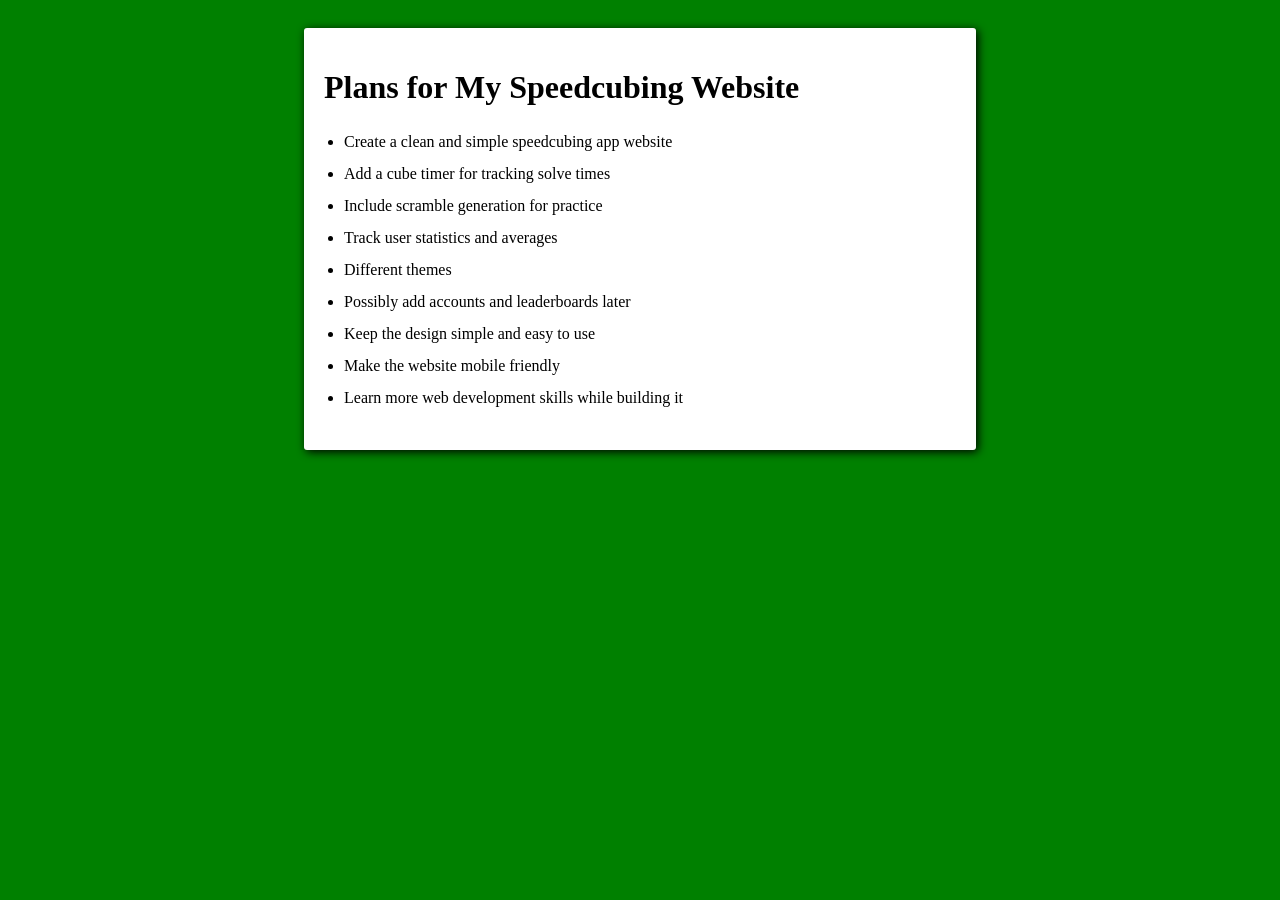
<file: index.html>
<!DOCTYPE html>
<html lang="en">

<head>
    <meta charset="UTF-8">
    <meta name="viewport" content="width=device-width, initial-scale=1.0">
    <title>Blog</title>
</head>

<style>
    body {
        background-color: green;
        display: flex;
        align-items: center;
        justify-content: center;
    }

    .wrapper {
        margin: 20px;
        background: white;
        width: 50%;
        padding: 20px;
        box-shadow: 2px 2px 10px black;
        border-radius: 3px;
        transition: .2s ease;
    }

    .wrapper:hover{
        transform: scale(1.02);
    }

    h1 {
        margin-bottom: 20px;
    }

    ul {
        line-height: 2;
        padding-left: 20px;
    }

    @media(max-width:900px) {
        .wrapper {
            width: 80%;
        }
    }
</style>

<body>
    <div class="wrapper">
        <h1>Plans for My Speedcubing Website</h1>

        <ul>
            <li>Create a clean and simple speedcubing app website</li>
            <li>Add a cube timer for tracking solve times</li>
            <li>Include scramble generation for practice</li>
            <li>Track user statistics and averages</li>
            <li>Different themes</li>
            <li>Possibly add accounts and leaderboards later</li>
            <li>Keep the design simple and easy to use</li>
            <li>Make the website mobile friendly</li>
            <li>Learn more web development skills while building it</li>
        </ul>
    </div>
</body>

</html>
</file>
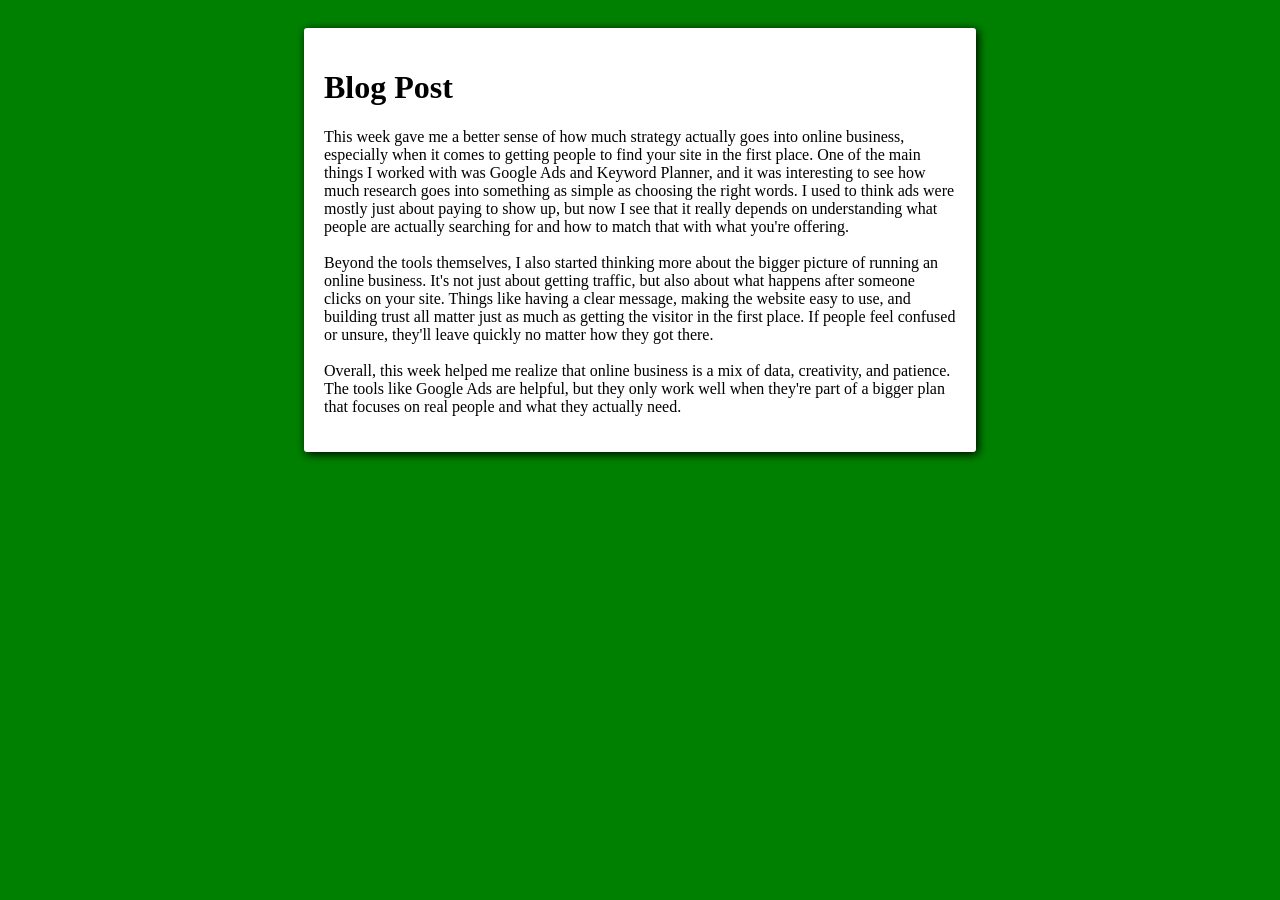
<file: blog.html>
<!DOCTYPE html>
<html lang="en">

<head>
    <meta charset="UTF-8">
    <meta name="viewport" content="width=device-width, initial-scale=1.0">
    <title>Blog</title>
</head>

<style>
    body {
        background-color: green;
        display: flex;
        align-items: center;
        justify-content: center;
    }

    .wrapper {
        margin: 20px;
        background: white;
        width: 50%;
        padding: 20px;
        box-shadow: 2px 2px 10px black;
        border-radius: 3px;
        transition: .2s ease;

    }

    .wrapper:hover{
        transform: scale(1.02);
    }


    @media(max-width:900px) {
        .wrapper {
            width: 80%;
        }
    }
</style>

<body>
    <div class="wrapper">

        <div class="post">
            <h1>Blog Post</h1>
            <p>This week gave me a better sense of how much strategy actually goes into online business, especially when
                it
                comes to getting people to find your site in the first place. One of the main things I worked with was
                Google
                Ads and Keyword Planner, and it was interesting to see how much research goes into something as simple
                as
                choosing the right words. I used to think ads were mostly just about paying to show up, but now I see
                that
                it
                really depends on understanding what people are actually searching for and how to match that with what
                you're
                offering.
                <br><br>
                Beyond the tools themselves, I also started thinking more about the bigger picture of running an online
                business. It's not just about getting traffic, but also about what happens after someone clicks on your
                site.
                Things like having a clear message, making the website easy to use, and building trust all matter just
                as
                much
                as getting the visitor in the first place. If people feel confused or unsure, they'll leave quickly no
                matter
                how they got there.
                <br><br>
                Overall, this week helped me realize that online business is a mix of data, creativity, and patience.
                The
                tools
                like Google Ads are helpful, but they only work well when they're part of a bigger plan that focuses on
                real
                people and what they actually need.
            </p>
        </div>
    </div>

</body>

</html>
</file>
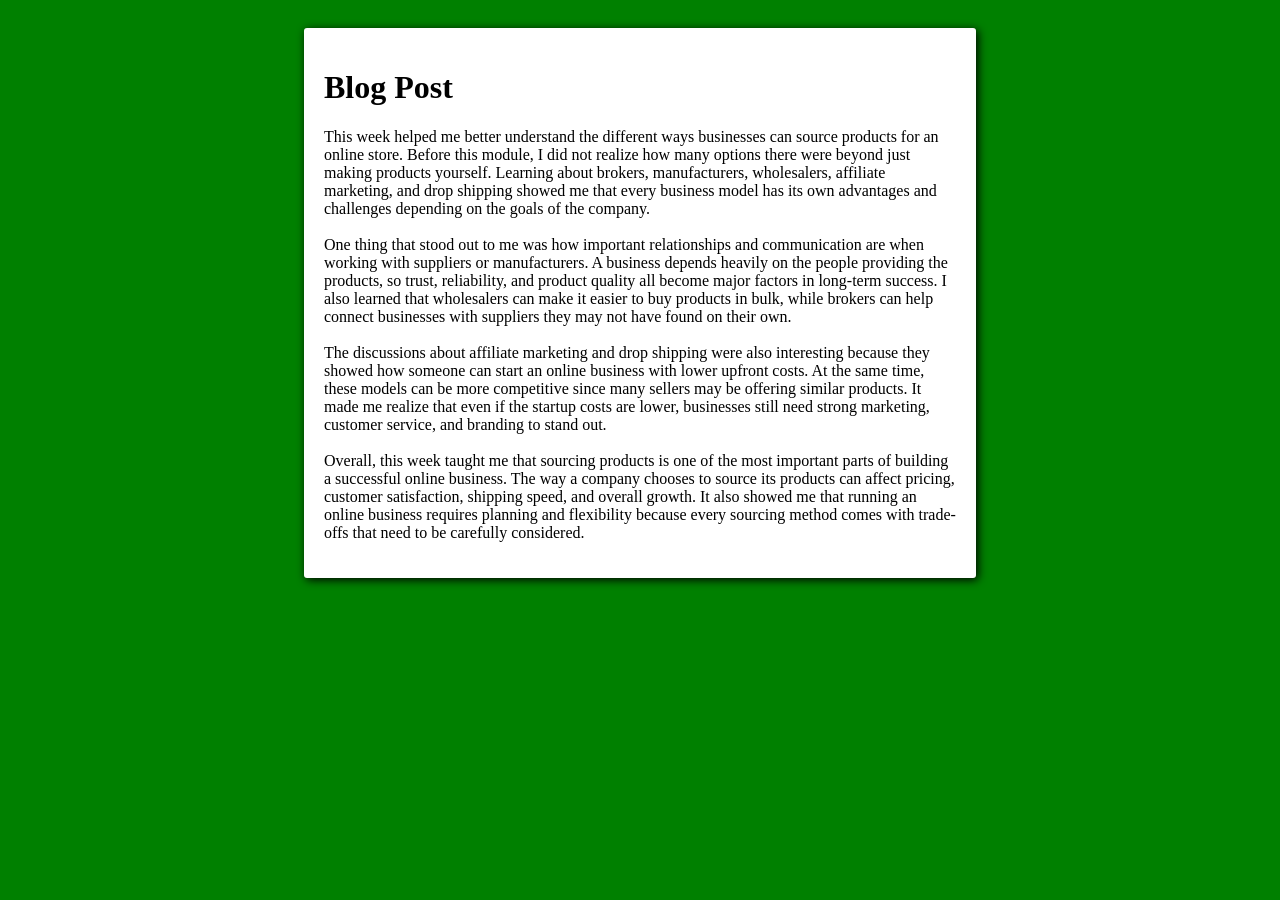
<file: blog2.html>
<!DOCTYPE html>
<html lang="en">

<head>
    <meta charset="UTF-8">
    <meta name="viewport" content="width=device-width, initial-scale=1.0">
    <title>Blog</title>
</head>

<style>
    body {
        background-color: green;
        display: flex;
        align-items: center;
        justify-content: center;
    }

    .wrapper {
        margin: 20px;
        background: white;
        width: 50%;
        padding: 20px;
        box-shadow: 2px 2px 10px black;
        border-radius: 3px;
        transition: .2s ease;

    }

    .wrapper:hover{
        transform: scale(1.02);
    }


    @media(max-width:900px) {
        .wrapper {
            width: 80%;
        }
    }
</style>

<body>
    <div class="wrapper">

        <div class="post">
            <h1>Blog Post</h1>
            <p>
                This week helped me better understand the different ways businesses can source products for an online
                store. Before this module, I did not realize how many options there were beyond just making products
                yourself. Learning about brokers, manufacturers, wholesalers, affiliate marketing, and drop shipping
                showed me that every business model has its own advantages and challenges depending on the goals of the
                company.
                <br><br>
                One thing that stood out to me was how important relationships and communication are when working with
                suppliers or manufacturers. A business depends heavily on the people providing the products, so trust,
                reliability, and product quality all become major factors in long-term success. I also learned that
                wholesalers can make it easier to buy products in bulk, while brokers can help connect businesses with
                suppliers they may not have found on their own.
                <br><br>
                The discussions about affiliate marketing and drop shipping were also interesting because they showed
                how someone can start an online business with lower upfront costs. At the same time, these models can
                be more competitive since many sellers may be offering similar products. It made me realize that even
                if the startup costs are lower, businesses still need strong marketing, customer service, and branding
                to stand out.
                <br><br>
                Overall, this week taught me that sourcing products is one of the most important parts of building a
                successful online business. The way a company chooses to source its products can affect pricing,
                customer satisfaction, shipping speed, and overall growth. It also showed me that running an online
                business requires planning and flexibility because every sourcing method comes with trade-offs that need
                to be carefully considered.
            </p>
        </div>
    </div>

</body>

</html>
</file>
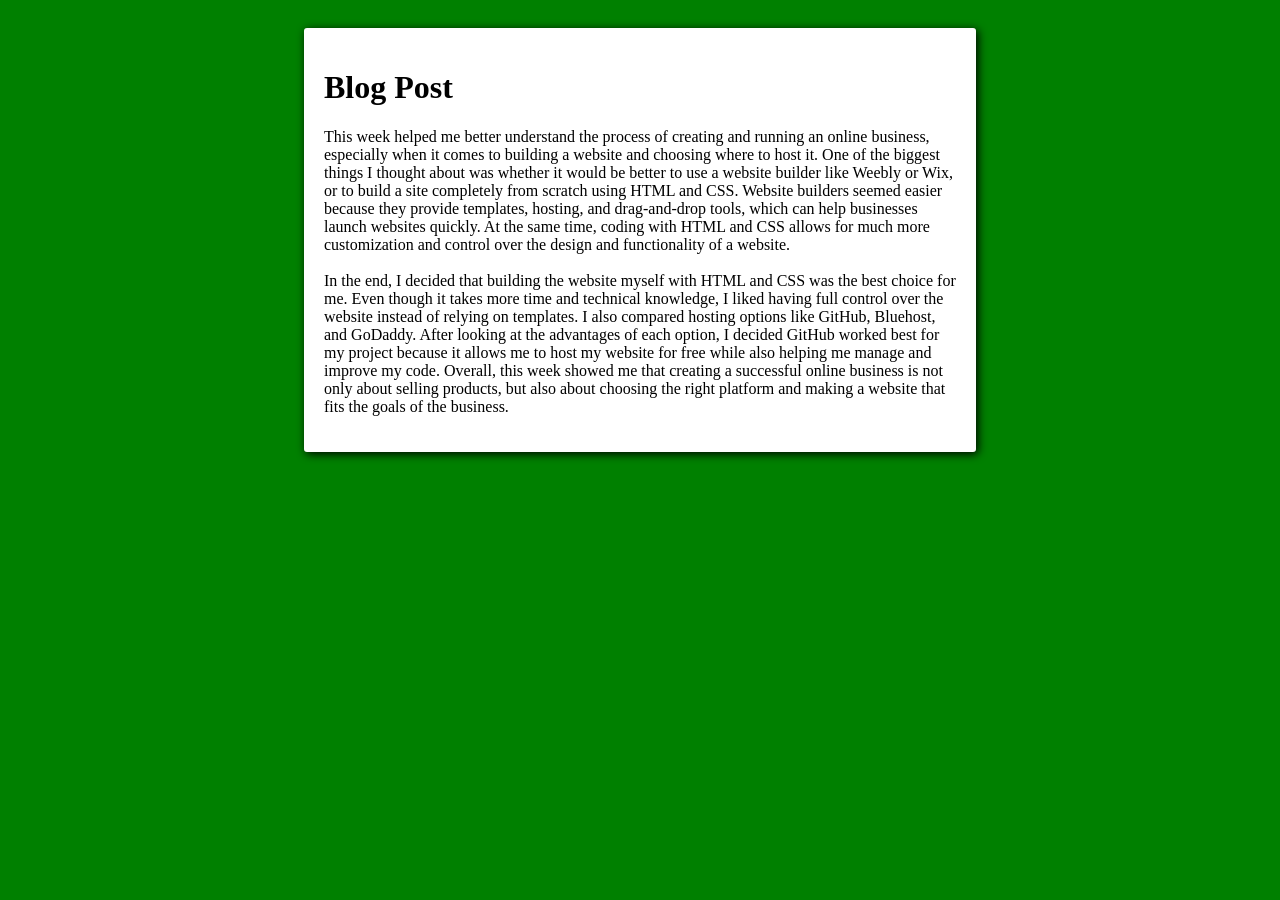
<file: blog3.html>
<!DOCTYPE html>
<html lang="en">

<head>
    <meta charset="UTF-8">
    <meta name="viewport" content="width=device-width, initial-scale=1.0">
    <title>Blog</title>
</head>

<style>
    body {
        background-color: green;
        display: flex;
        align-items: center;
        justify-content: center;
    }

    .wrapper {
        margin: 20px;
        background: white;
        width: 50%;
        padding: 20px;
        box-shadow: 2px 2px 10px black;
        border-radius: 3px;
        transition: .2s ease;

    }

    .wrapper:hover {
        transform: scale(1.02);
    }


    @media(max-width:900px) {
        .wrapper {
            width: 80%;
        }
    }
</style>

<body>
    <div class="wrapper">

        <div class="post">
            <h1>Blog Post</h1>
            <p>
                This week helped me better understand the process of creating and running an online business,
                especially when it comes to building a website and choosing where to host it. One of the biggest
                things I thought about was whether it would be better to use a website builder like Weebly or Wix, or
                to build a site completely from scratch using HTML and CSS. Website builders seemed easier because they
                provide templates, hosting, and drag-and-drop tools, which can help businesses launch websites quickly.
                At the same time, coding with HTML and CSS allows for much more customization and control over the
                design and functionality of a website.
                <br><br>
                In the end, I decided that building the website myself with HTML and CSS was the best choice for me.
                Even though it takes more time and technical knowledge, I liked having full control over the website
                instead of relying on templates. I also compared hosting options like GitHub, Bluehost, and GoDaddy.
                After looking at the advantages of each option, I decided GitHub worked best for my project because it
                allows me to host my website for free while also helping me manage and improve my code. Overall, this
                week showed me that creating a successful online business is not only about selling products, but also
                about choosing the right platform and making a website that fits the goals of the business.
            </p>
        </div>
    </div>

</body>

</html>
</file>
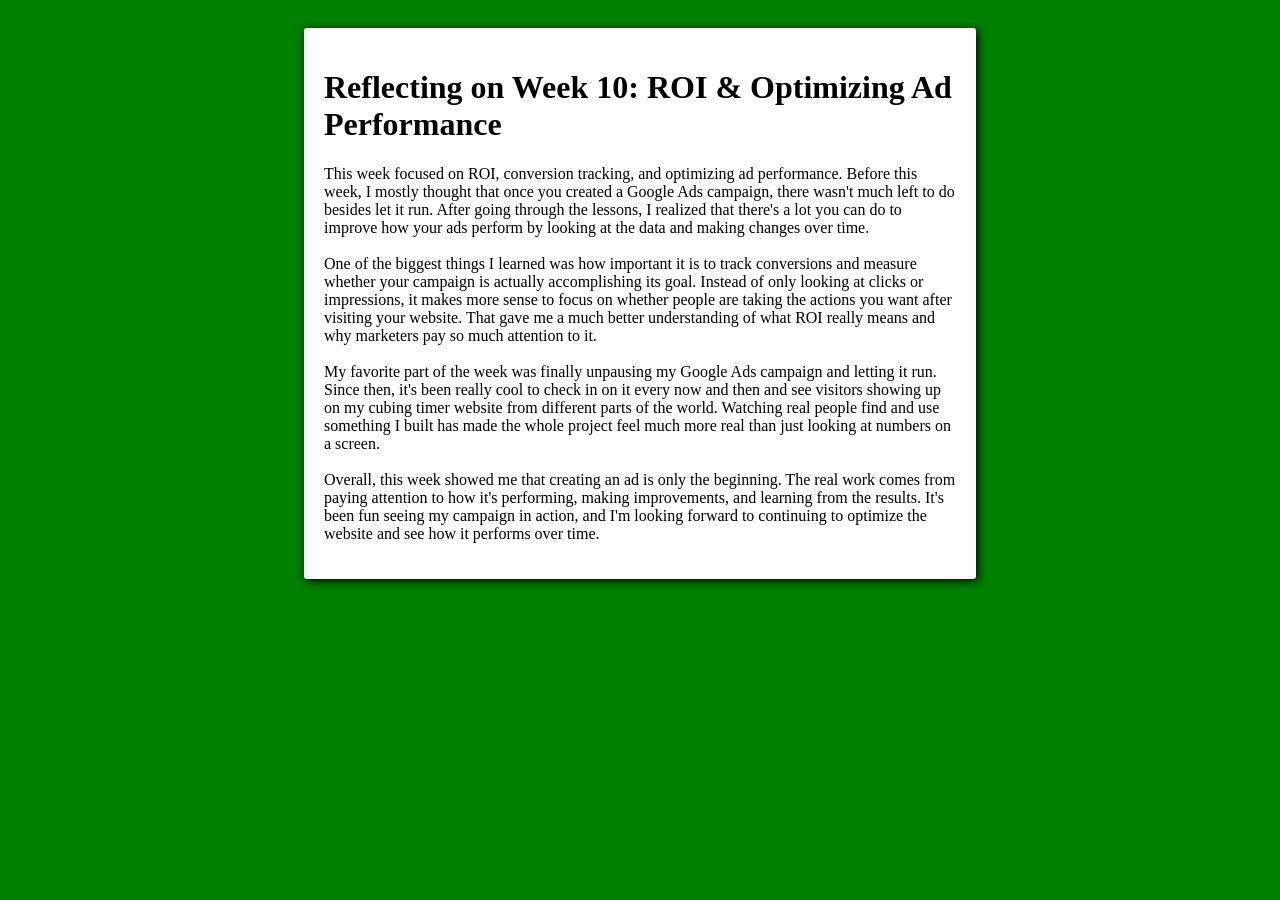
<file: blogweek10.html>
<!DOCTYPE html>
<html lang="en">

<head>
    <meta charset="UTF-8">
    <meta name="viewport" content="width=device-width, initial-scale=1.0">
    <title>Blog</title>
</head>

<style>
    body {
        background-color: green;
        display: flex;
        align-items: center;
        justify-content: center;
    }

    .wrapper {
        margin: 20px;
        background: white;
        width: 50%;
        padding: 20px;
        box-shadow: 2px 2px 10px black;
        border-radius: 3px;
        transition: .2s ease;
    }

    .wrapper:hover {
        transform: scale(1.02);
    }

    @media(max-width:900px) {
        .wrapper {
            width: 80%;
        }
    }
</style>

<body>
    <div class="wrapper">

        <div class="post">
            <h1>Reflecting on Week 10: ROI & Optimizing Ad Performance</h1>
            <p>
                This week focused on ROI, conversion tracking, and optimizing ad performance. Before this week, I mostly
                thought that once you created a Google Ads campaign, there wasn't much left to do besides let it run.
                After going through the lessons, I realized that there's a lot you can do to improve how your ads
                perform by looking at the data and making changes over time.
                <br><br>
                One of the biggest things I learned was how important it is to track conversions and measure whether
                your campaign is actually accomplishing its goal. Instead of only looking at clicks or impressions, it
                makes more sense to focus on whether people are taking the actions you want after visiting your website.
                That gave me a much better understanding of what ROI really means and why marketers pay so much
                attention to it.
                <br><br>
                My favorite part of the week was finally unpausing my Google Ads campaign and letting it run. Since then,
                it's been really cool to check in on it every now and then and see visitors showing up on my cubing
                timer website from different parts of the world. Watching real people find and use something I built has
                made the whole project feel much more real than just looking at numbers on a screen.
                <br><br>
                Overall, this week showed me that creating an ad is only the beginning. The real work comes from paying
                attention to how it's performing, making improvements, and learning from the results. It's been fun
                seeing my campaign in action, and I'm looking forward to continuing to optimize the website and see how it
                performs over time.
            </p>
        </div>
    </div>

</body>

</html>
</file>
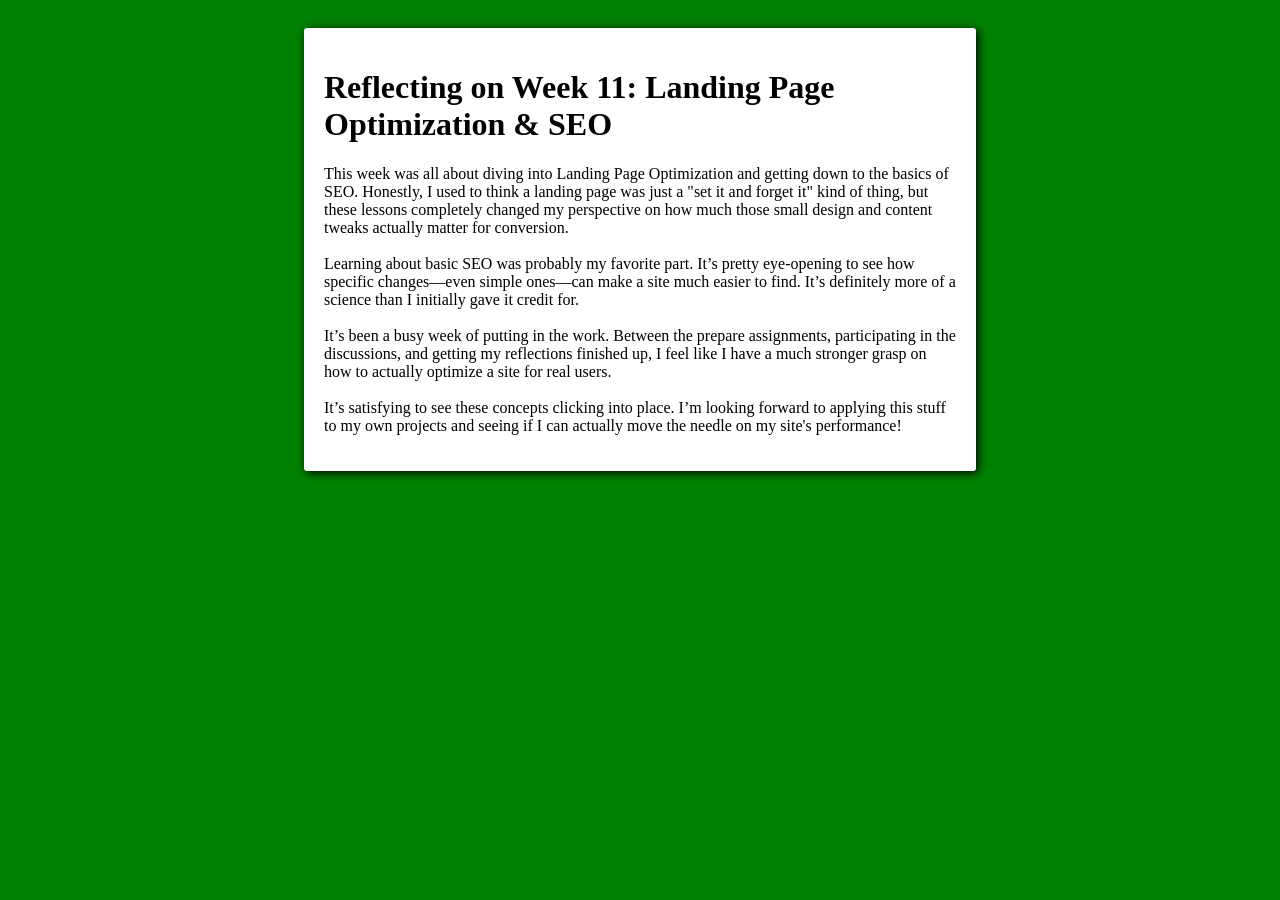
<file: blogweek11.html>
<!DOCTYPE html>
<html lang="en">

<head>
    <meta charset="UTF-8">
    <meta name="viewport" content="width=device-width, initial-scale=1.0">
    <title>Blog</title>
</head>

<style>
    body {
        background-color: green;
        display: flex;
        align-items: center;
        justify-content: center;
    }

    .wrapper {
        margin: 20px;
        background: white;
        width: 50%;
        padding: 20px;
        box-shadow: 2px 2px 10px black;
        border-radius: 3px;
        transition: .2s ease;
    }

    .wrapper:hover {
        transform: scale(1.02);
    }

    @media(max-width:900px) {
        .wrapper {
            width: 80%;
        }
    }
</style>

<body>
    <div class="wrapper">

        <div class="post">
            <h1>Reflecting on Week 11: Landing Page Optimization & SEO</h1>
            <p>
                This week was all about diving into Landing Page Optimization and getting down to the basics of SEO. Honestly, I used to think a landing page was just a "set it and forget it" kind of thing, but these lessons completely changed my perspective on how much those small design and content tweaks actually matter for conversion.
                <br><br>
                Learning about basic SEO was probably my favorite part. It’s pretty eye-opening to see how specific changes—even simple ones—can make a site much easier to find. It’s definitely more of a science than I initially gave it credit for.
                <br><br>
                It’s been a busy week of putting in the work. Between the prepare assignments, participating in the discussions, and getting my reflections finished up, I feel like I have a much stronger grasp on how to actually optimize a site for real users.
                <br><br>
                It’s satisfying to see these concepts clicking into place. I’m looking forward to applying this stuff to my own projects and seeing if I can actually move the needle on my site's performance!
            </p>
        </div>
    </div>

</body>

</html>
</file>
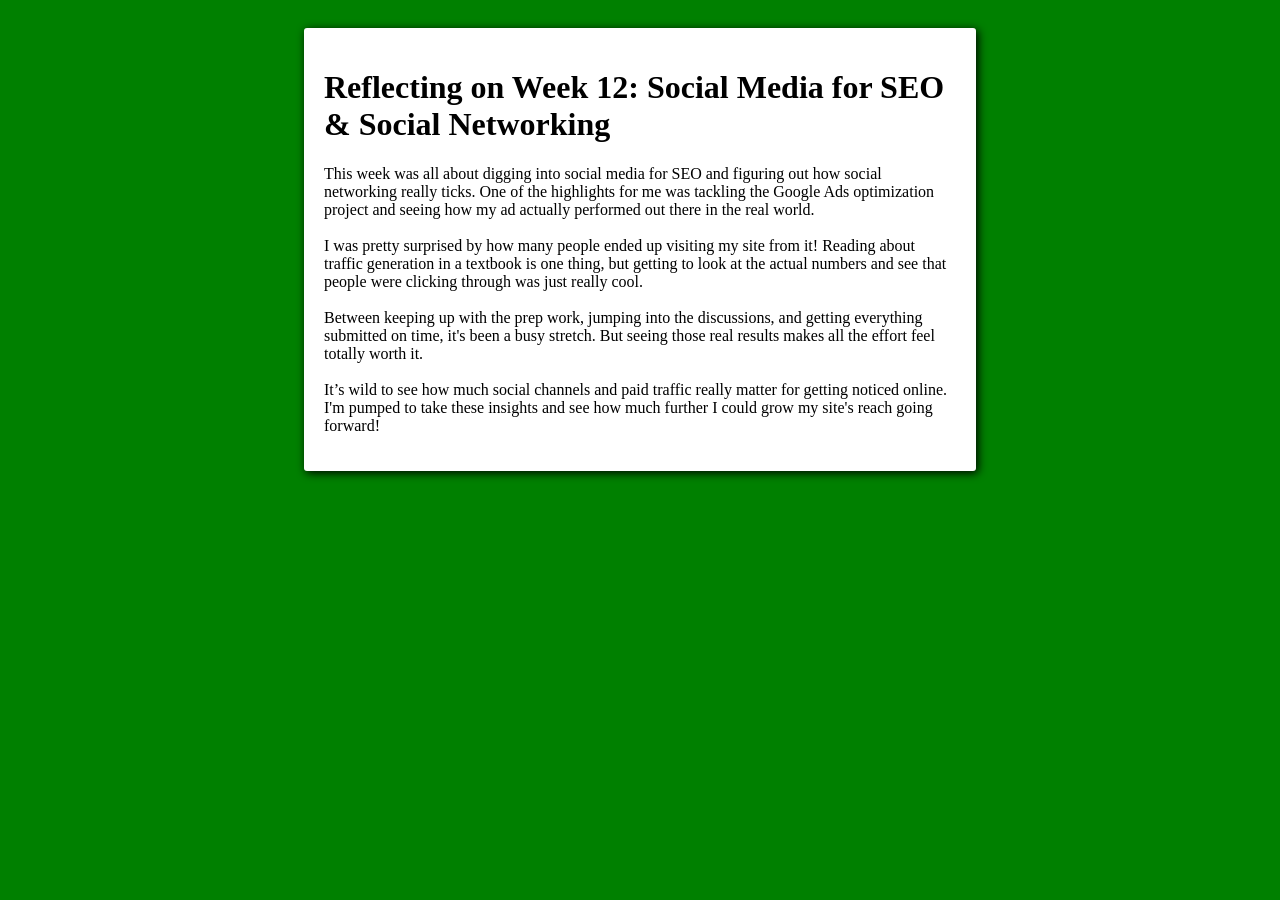
<file: blogweek12.html>
<!DOCTYPE html>
<html lang="en">

<head>
    <meta charset="UTF-8">
    <meta name="viewport" content="width=device-width, initial-scale=1.0">
    <title>Blog</title>
</head>

<style>
    body {
        background-color: green;
        display: flex;
        align-items: center;
        justify-content: center;
    }

    .wrapper {
        margin: 20px;
        background: white;
        width: 50%;
        padding: 20px;
        box-shadow: 2px 2px 10px black;
        border-radius: 3px;
        transition: .2s ease;
    }

    .wrapper:hover {
        transform: scale(1.02);
    }

    @media(max-width:900px) {
        .wrapper {
            width: 80%;
        }
    }
</style>

<body>
    <div class="wrapper">

        <div class="post">
            <h1>Reflecting on Week 12: Social Media for SEO & Social Networking</h1>
            <p>
                This week was all about digging into social media for SEO and figuring out how social networking really ticks. One of the highlights for me was tackling the Google Ads optimization project and seeing how my ad actually performed out there in the real world. 
                <br><br>
                I was pretty surprised by how many people ended up visiting my site from it! Reading about traffic generation in a textbook is one thing, but getting to look at the actual numbers and see that people were clicking through was just really cool. 
                <br><br>
                Between keeping up with the prep work, jumping into the discussions, and getting everything submitted on time, it's been a busy stretch. But seeing those real results makes all the effort feel totally worth it. 
                <br><br>
                It’s wild to see how much social channels and paid traffic really matter for getting noticed online. I'm pumped to take these insights and see how much further I could grow my site's reach going forward!
            </p>
        </div>
    </div>

</body>

</html>
</file>
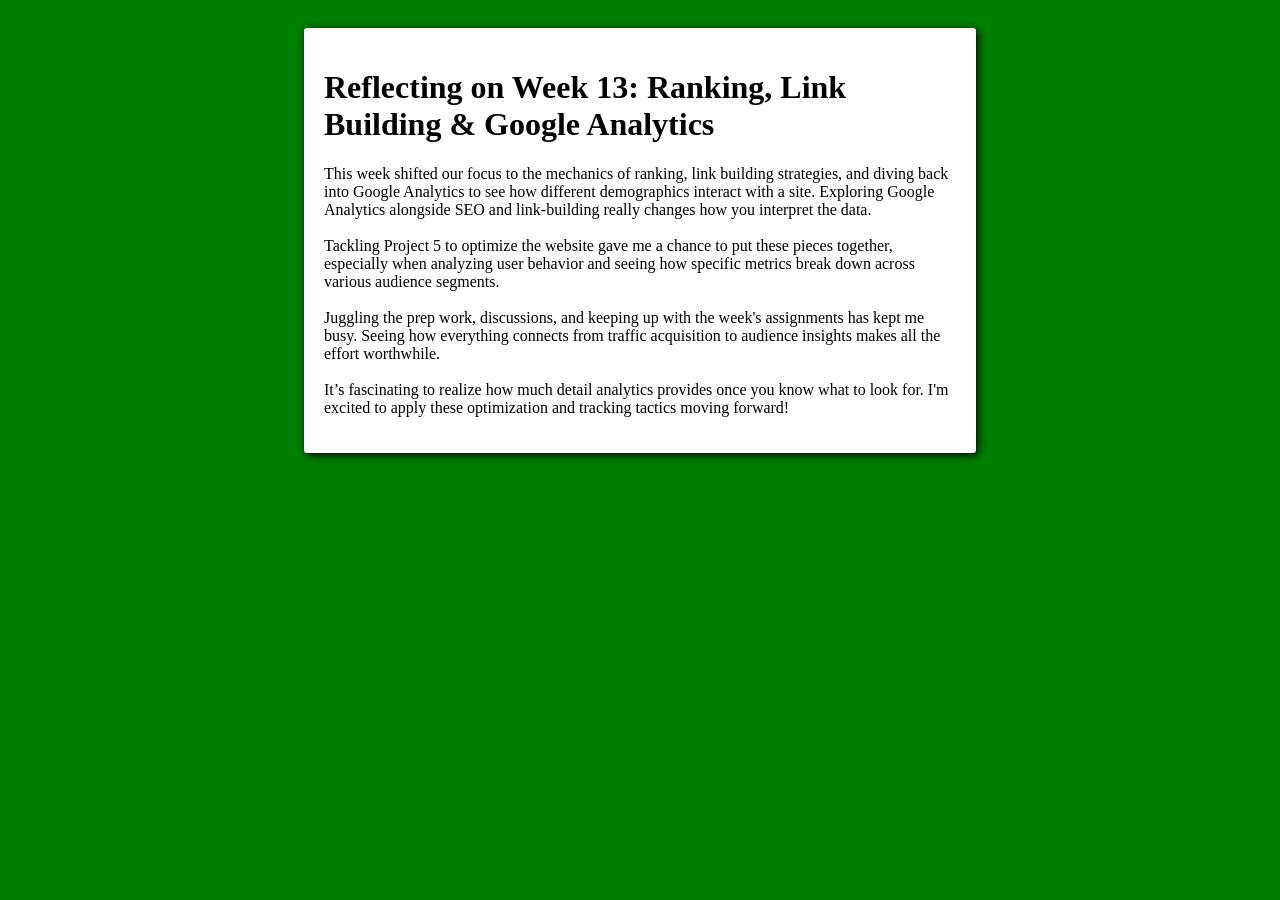
<file: blogweek13.html>
<!DOCTYPE html>
<html lang="en">

<head>
    <meta charset="UTF-8">
    <meta name="viewport" content="width=device-width, initial-scale=1.0">
    <title>Blog</title>
</head>

<style>
    body {
        background-color: green;
        display: flex;
        align-items: center;
        justify-content: center;
    }

    .wrapper {
        margin: 20px;
        background: white;
        width: 50%;
        padding: 20px;
        box-shadow: 2px 2px 10px black;
        border-radius: 3px;
        transition: .2s ease;
    }

    .wrapper:hover {
        transform: scale(1.02);
    }

    @media(max-width:900px) {
        .wrapper {
            width: 80%;
        }
    }
</style>

<body>
    <div class="wrapper">

        <div class="post">
            <h1>Reflecting on Week 13: Ranking, Link Building & Google Analytics</h1>
            <p>
                This week shifted our focus to the mechanics of ranking, link building strategies, and diving back into Google Analytics to see how different demographics interact with a site. Exploring Google Analytics alongside SEO and link-building really changes how you interpret the data.
                <br><br>
                Tackling Project 5 to optimize the website gave me a chance to put these pieces together, especially when analyzing user behavior and seeing how specific metrics break down across various audience segments. 
                <br><br>
                Juggling the prep work, discussions, and keeping up with the week's assignments has kept me busy. Seeing how everything connects from traffic acquisition to audience insights makes all the effort worthwhile.
                <br><br>
                It’s fascinating to realize how much detail analytics provides once you know what to look for. I'm excited to apply these optimization and tracking tactics moving forward!
            </p>
        </div>
    </div>

</body>

</html>
</file>
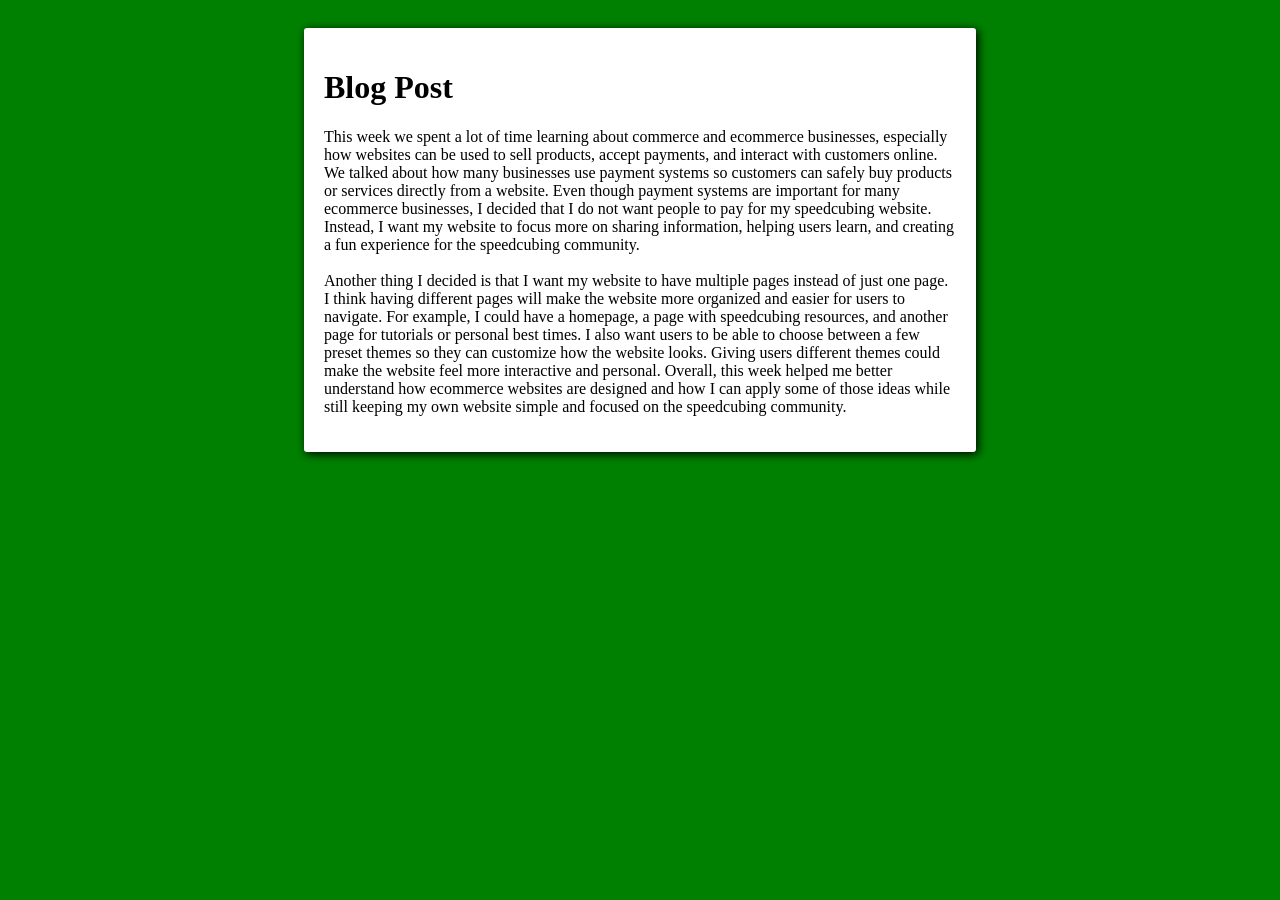
<file: blogweek5.html>
<!DOCTYPE html>
<html lang="en">

<head>
    <meta charset="UTF-8">
    <meta name="viewport" content="width=device-width, initial-scale=1.0">
    <title>Blog</title>
</head>

<style>
    body {
        background-color: green;
        display: flex;
        align-items: center;
        justify-content: center;
    }

    .wrapper {
        margin: 20px;
        background: white;
        width: 50%;
        padding: 20px;
        box-shadow: 2px 2px 10px black;
        border-radius: 3px;
        transition: .2s ease;

    }

    .wrapper:hover {
        transform: scale(1.02);
    }

    @media(max-width:900px) {
        .wrapper {
            width: 80%;
        }
    }
</style>

<body>
    <div class="wrapper">

        <div class="post">
            <h1>Blog Post</h1>
            <p>
                This week we spent a lot of time learning about commerce and ecommerce businesses, especially how
                websites can be used to sell products, accept payments, and interact with customers online. We talked
                about how many businesses use payment systems so customers can safely buy products or services directly
                from a website. Even though payment systems are important for many ecommerce businesses, I decided that
                I do not want people to pay for my speedcubing website. Instead, I want my website to focus more on
                sharing information, helping users learn, and creating a fun experience for the speedcubing community.
                <br><br>
                Another thing I decided is that I want my website to have multiple pages instead of just one page. I
                think having different pages will make the website more organized and easier for users to navigate. For
                example, I could have a homepage, a page with speedcubing resources, and another page for tutorials or
                personal best times. I also want users to be able to choose between a few preset themes so they can
                customize how the website looks. Giving users different themes could make the website feel more
                interactive and personal. Overall, this week helped me better understand how ecommerce websites are
                designed and how I can apply some of those ideas while still keeping my own website simple and focused
                on the speedcubing community.
            </p>
        </div>
    </div>

</body>

</html>
</file>
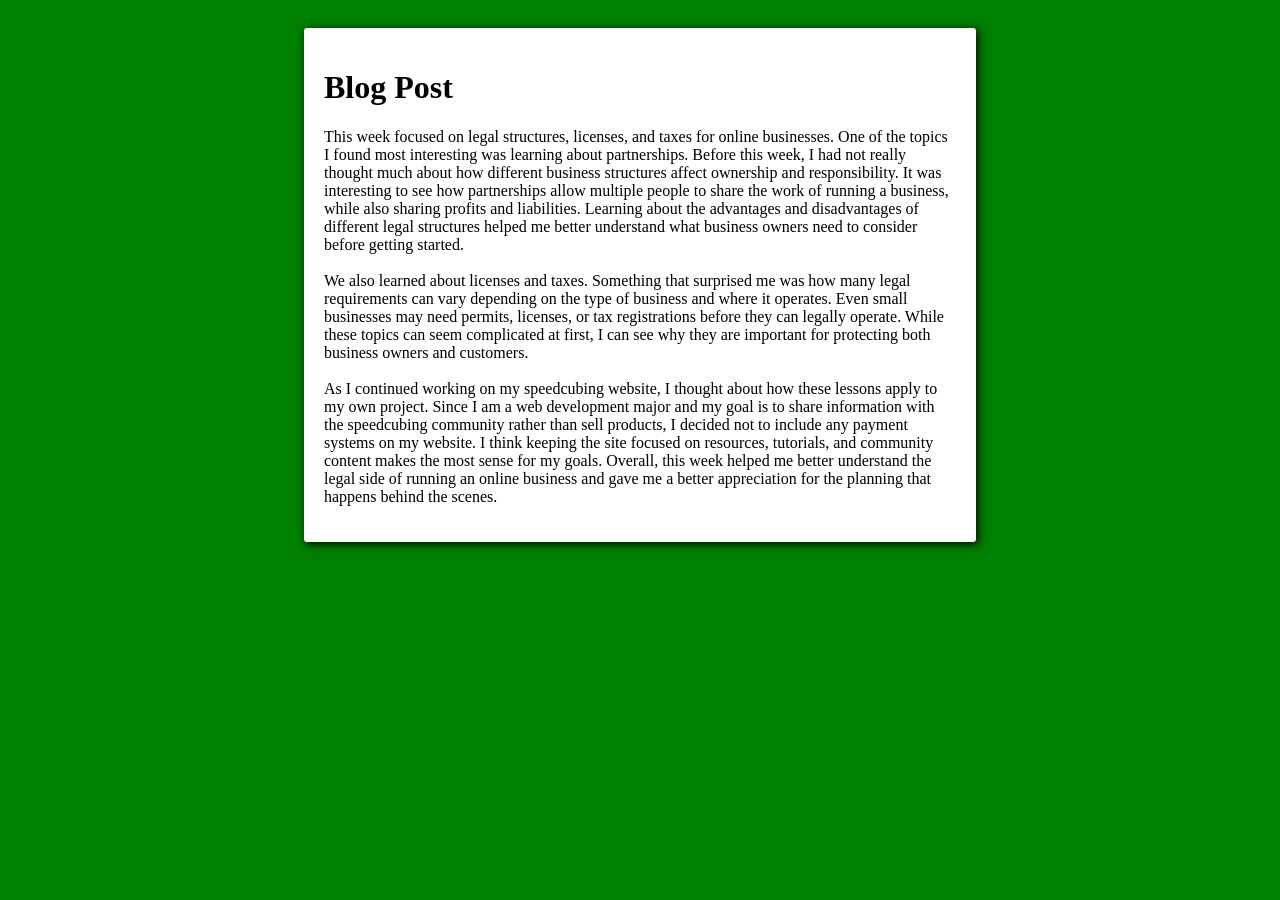
<file: blogweek6.html>
<!DOCTYPE html>
<html lang="en">

<head>
    <meta charset="UTF-8">
    <meta name="viewport" content="width=device-width, initial-scale=1.0">
    <title>Blog</title>
</head>

<style>
    body {
        background-color: green;
        display: flex;
        align-items: center;
        justify-content: center;
    }

    .wrapper {
        margin: 20px;
        background: white;
        width: 50%;
        padding: 20px;
        box-shadow: 2px 2px 10px black;
        border-radius: 3px;
        transition: .2s ease;

    }

    .wrapper:hover {
        transform: scale(1.02);
    }

    @media(max-width:900px) {
        .wrapper {
            width: 80%;
        }
    }
</style>

<body>
    <div class="wrapper">

        <div class="post">
            <h1>Blog Post</h1>
            <p>
                This week focused on legal structures, licenses, and taxes for online businesses. One of the topics I
                found most interesting was learning about partnerships. Before this week, I had not really thought much
                about how different business structures affect ownership and responsibility. It was interesting to see
                how partnerships allow multiple people to share the work of running a business, while also sharing
                profits and liabilities. Learning about the advantages and disadvantages of different legal structures
                helped me better understand what business owners need to consider before getting started.
                <br><br>
                We also learned about licenses and taxes. Something that surprised me was how many legal requirements
                can vary depending on the type of business and where it operates. Even small businesses may need
                permits, licenses, or tax registrations before they can legally operate. While these topics can seem
                complicated at first, I can see why they are important for protecting both business owners and
                customers.
                <br><br>
                As I continued working on my speedcubing website, I thought about how these lessons apply to my own
                project. Since I am a web development major and my goal is to share information with the speedcubing
                community rather than sell products, I decided not to include any payment systems on my website. I think
                keeping the site focused on resources, tutorials, and community content makes the most sense for my
                goals. Overall, this week helped me better understand the legal side of running an online business and
                gave me a better appreciation for the planning that happens behind the scenes.
            </p>
        </div>
    </div>

</body>

</html>
</file>
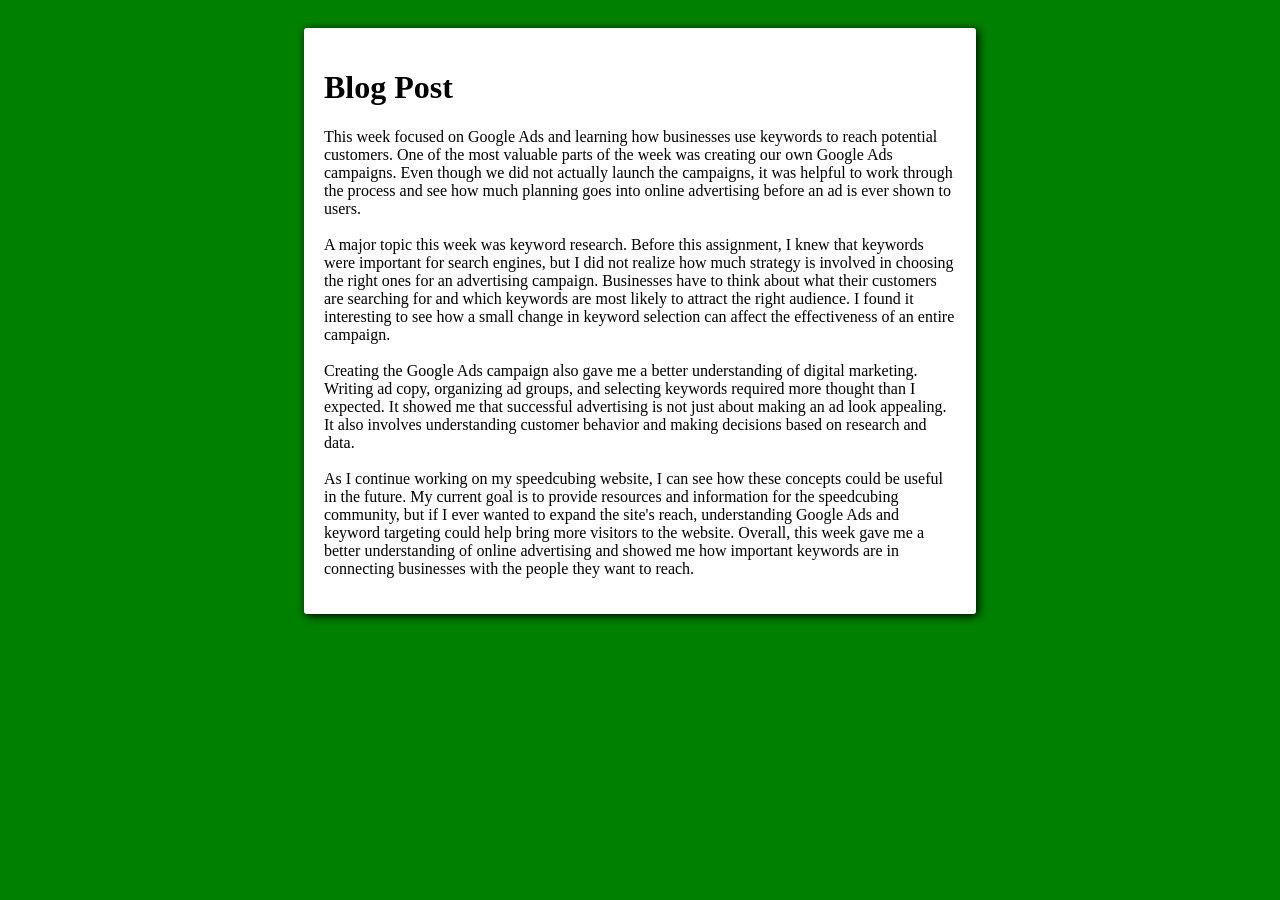
<file: blogweek7.html>
<!DOCTYPE html>
<html lang="en">

<head>
    <meta charset="UTF-8">
    <meta name="viewport" content="width=device-width, initial-scale=1.0">
    <title>Blog</title>
</head>

<style>
    body {
        background-color: green;
        display: flex;
        align-items: center;
        justify-content: center;
    }

    .wrapper {
        margin: 20px;
        background: white;
        width: 50%;
        padding: 20px;
        box-shadow: 2px 2px 10px black;
        border-radius: 3px;
        transition: .2s ease;
    }

    .wrapper:hover {
        transform: scale(1.02);
    }

    @media(max-width:900px) {
        .wrapper {
            width: 80%;
        }
    }
</style>

<body>
    <div class="wrapper">

        <div class="post">
            <h1>Blog Post</h1>
            <p>
                This week focused on Google Ads and learning how businesses use keywords to reach potential customers.
                One of the most valuable parts of the week was creating our own Google Ads campaigns. Even though we did
                not actually launch the campaigns, it was helpful to work through the process and see how much planning
                goes into online advertising before an ad is ever shown to users.
                <br><br>
                A major topic this week was keyword research. Before this assignment, I knew that keywords were
                important for search engines, but I did not realize how much strategy is involved in choosing the right
                ones for an advertising campaign. Businesses have to think about what their customers are searching for
                and which keywords are most likely to attract the right audience. I found it interesting to see how a
                small change in keyword selection can affect the effectiveness of an entire campaign.
                <br><br>
                Creating the Google Ads campaign also gave me a better understanding of digital marketing. Writing ad
                copy, organizing ad groups, and selecting keywords required more thought than I expected. It showed me
                that successful advertising is not just about making an ad look appealing. It also involves
                understanding customer behavior and making decisions based on research and data.
                <br><br>
                As I continue working on my speedcubing website, I can see how these concepts could be useful in the
                future. My current goal is to provide resources and information for the speedcubing community, but if I
                ever wanted to expand the site's reach, understanding Google Ads and keyword targeting could help bring
                more visitors to the website. Overall, this week gave me a better understanding of online advertising
                and showed me how important keywords are in connecting businesses with the people they want to reach.
            </p>
        </div>
    </div>

</body>

</html>
</file>
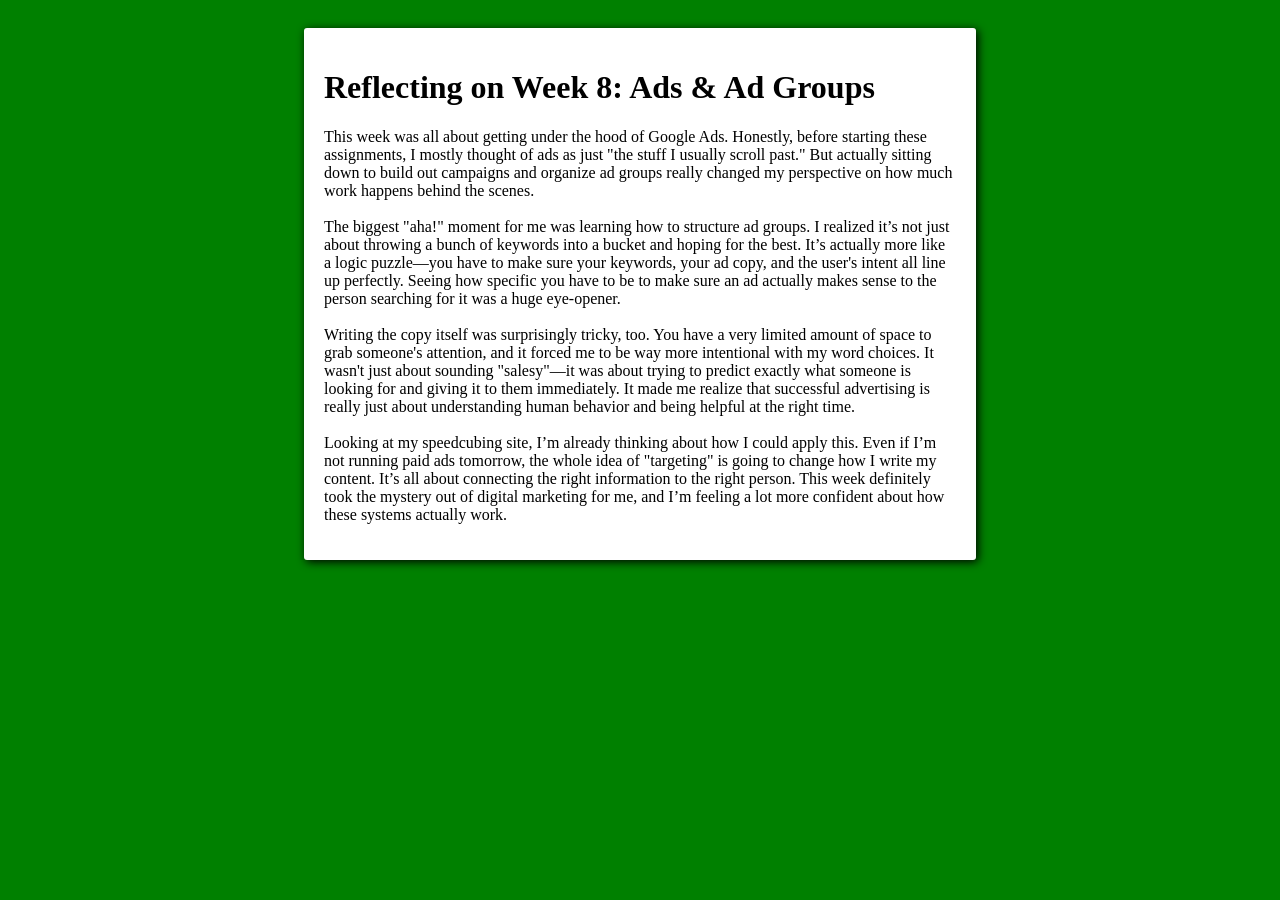
<file: blogweek8.html>
<!DOCTYPE html>
<html lang="en">

<head>
    <meta charset="UTF-8">
    <meta name="viewport" content="width=device-width, initial-scale=1.0">
    <title>Blog</title>
</head>

<style>
    body {
        background-color: green;
        display: flex;
        align-items: center;
        justify-content: center;
    }

    .wrapper {
        margin: 20px;
        background: white;
        width: 50%;
        padding: 20px;
        box-shadow: 2px 2px 10px black;
        border-radius: 3px;
        transition: .2s ease;
    }

    .wrapper:hover {
        transform: scale(1.02);
    }

    @media(max-width:900px) {
        .wrapper {
            width: 80%;
        }
    }
</style>

<body>
    <div class="wrapper">

        <div class="post">
            <h1>Reflecting on Week 8: Ads & Ad Groups</h1>
            <p>
                This week was all about getting under the hood of Google Ads. Honestly, before starting these
                assignments, I mostly thought of ads as just "the stuff I usually scroll past." But actually sitting
                down to build out campaigns and organize ad groups really changed my perspective on how much work
                happens behind the scenes.
                <br><br>
                The biggest "aha!" moment for me was learning how to structure ad groups. I realized it’s not just about
                throwing a bunch of keywords into a bucket and hoping for the best. It’s actually more like a logic
                puzzle—you have to make sure your keywords, your ad copy, and the user's intent all line up perfectly.
                Seeing how specific you have to be to make sure an ad actually makes sense to the person searching for
                it was a huge eye-opener.
                <br><br>
                Writing the copy itself was surprisingly tricky, too. You have a very limited amount of space to grab
                someone's attention, and it forced me to be way more intentional with my word choices. It wasn't just
                about sounding "salesy"—it was about trying to predict exactly what someone is looking for and giving it
                to them immediately. It made me realize that successful advertising is really just about understanding
                human behavior and being helpful at the right time.
                <br><br>
                Looking at my speedcubing site, I’m already thinking about how I could apply this. Even if I’m not
                running paid ads tomorrow, the whole idea of "targeting" is going to change how I write my content. It’s
                all about connecting the right information to the right person. This week definitely took the mystery
                out of digital marketing for me, and I’m feeling a lot more confident about how these systems actually
                work.
            </p>
        </div>
    </div>

</body>

</html>
</file>
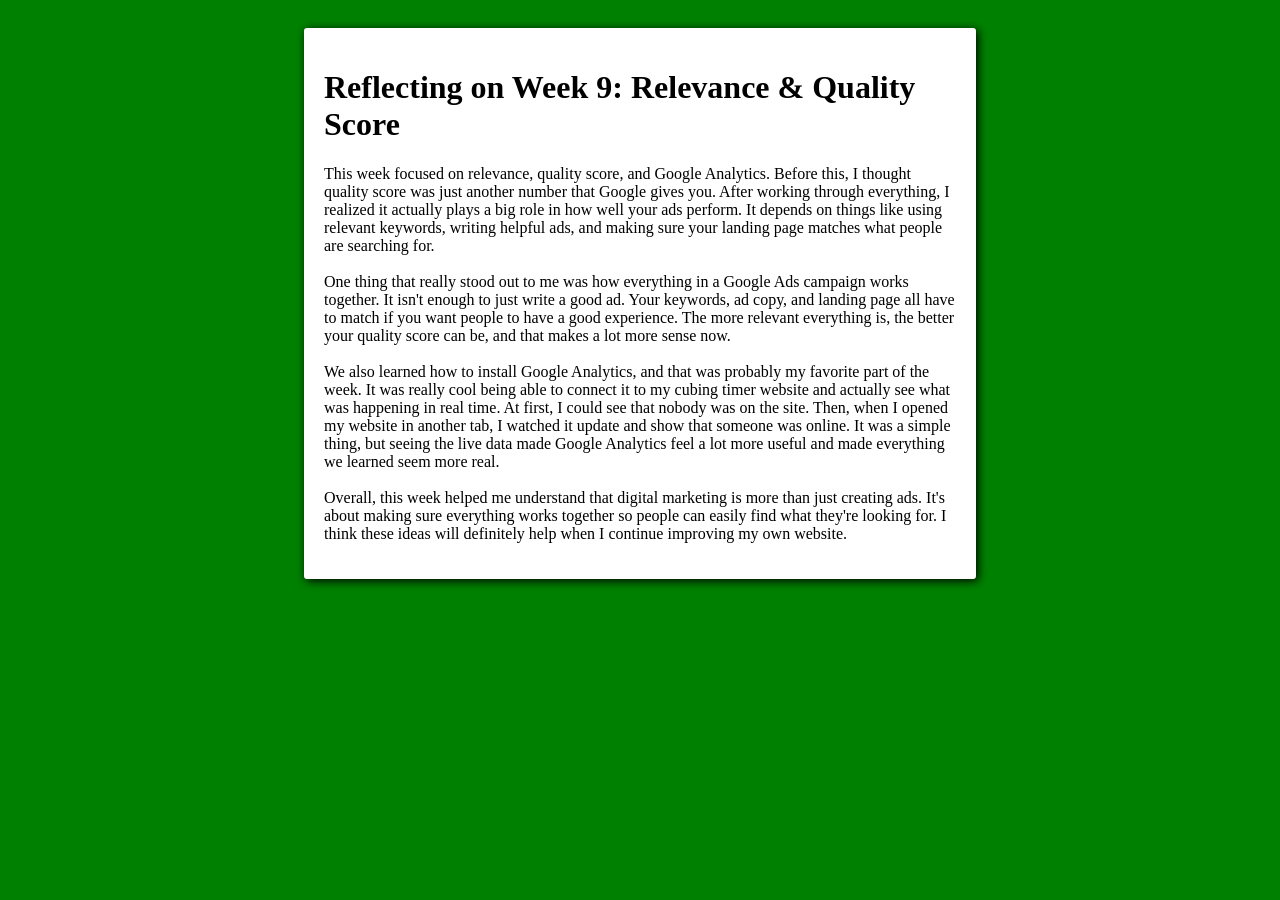
<file: blogweek9.html>
<!DOCTYPE html>
<html lang="en">

<head>
    <meta charset="UTF-8">
    <meta name="viewport" content="width=device-width, initial-scale=1.0">
    <title>Blog</title>
</head>

<style>
    body {
        background-color: green;
        display: flex;
        align-items: center;
        justify-content: center;
    }

    .wrapper {
        margin: 20px;
        background: white;
        width: 50%;
        padding: 20px;
        box-shadow: 2px 2px 10px black;
        border-radius: 3px;
        transition: .2s ease;
    }

    .wrapper:hover {
        transform: scale(1.02);
    }

    @media(max-width:900px) {
        .wrapper {
            width: 80%;
        }
    }
</style>

<body>
    <div class="wrapper">

        <div class="post">
            <h1>Reflecting on Week 9: Relevance & Quality Score</h1>
            <p>
                This week focused on relevance, quality score, and Google Analytics. Before this, I thought quality
                score was just another number that Google gives you. After working through everything, I realized it
                actually plays a big role in how well your ads perform. It depends on things like using relevant
                keywords, writing helpful ads, and making sure your landing page matches what people are searching for.
                <br><br>
                One thing that really stood out to me was how everything in a Google Ads campaign works together. It
                isn't enough to just write a good ad. Your keywords, ad copy, and landing page all have to match if you
                want people to have a good experience. The more relevant everything is, the better your quality score
                can be, and that makes a lot more sense now.
                <br><br>
                We also learned how to install Google Analytics, and that was probably my favorite part of the week. It
                was really cool being able to connect it to my cubing timer website and actually see what was happening
                in real time. At first, I could see that nobody was on the site. Then, when I opened my website in
                another tab, I watched it update and show that someone was online. It was a simple thing, but seeing the
                live data made Google Analytics feel a lot more useful and made everything we learned seem more real.
                <br><br>
                Overall, this week helped me understand that digital marketing is more than just creating ads. It's
                about making sure everything works together so people can easily find what they're looking for. I think
                these ideas will definitely help when I continue improving my own website.
            </p>
        </div>
    </div>

</body>

</html>
</file>
